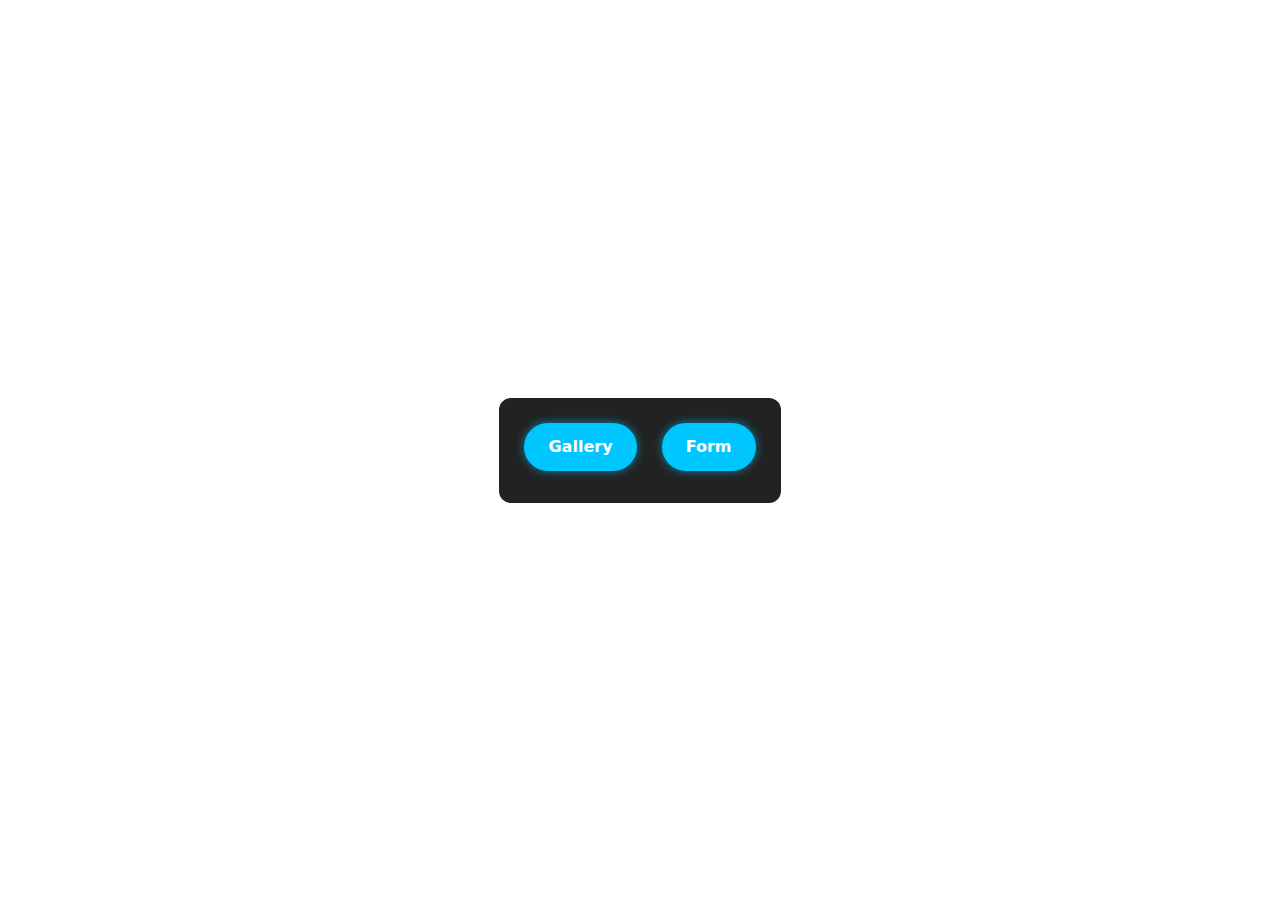
<file: src/index.html>
<!DOCTYPE html>
<html lang="en">
<head>
  <meta charset="UTF-8">
  <meta name="viewport" content="width=device-width, initial-scale=1.0">
  <title>JS HW 9</title>
  <link rel="stylesheet" href="https://cdnjs.cloudflare.com/ajax/libs/modern-normalize/3.0.1/modern-normalize.min.css"
    integrity="sha512-q6WgHqiHlKyOqslT/lgBgodhd03Wp4BEqKeW6nNtlOY4quzyG3VoQKFrieaCeSnuVseNKRGpGeDU3qPmabCANg=="
    crossorigin="anonymous" referrerpolicy="no-referrer" />
  <link rel="stylesheet" href="./css/styles.css">
</head>
<body>
  <ul>
    <li><a href="./1-gallery.html">Gallery</a></li>
    <li><a href="./2-form.html">Form</a></li>
  </ul>
</body>
</html>
</file>
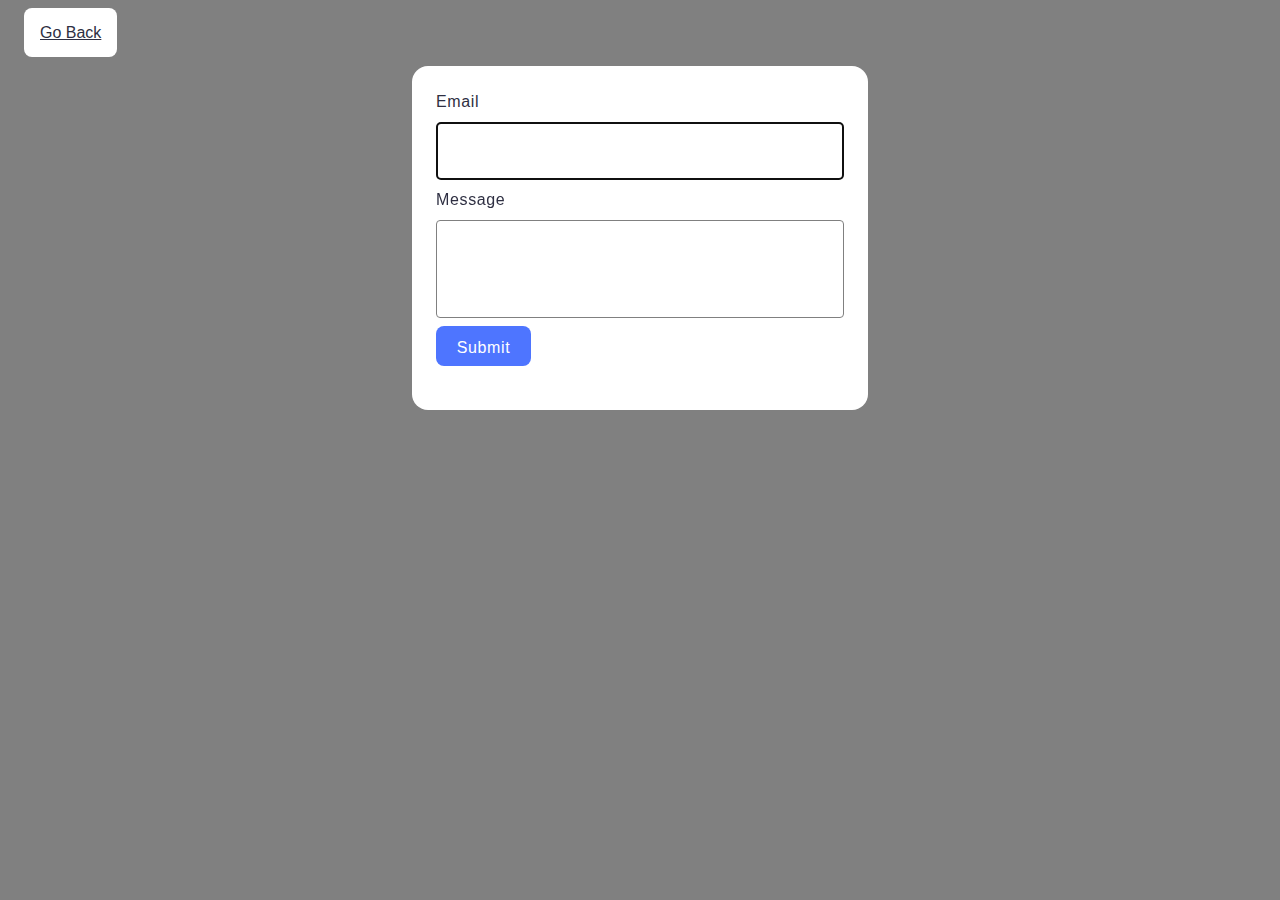
<file: src/2-form.html>
<!DOCTYPE html>
<html lang="en">
<head>
    <meta charset="UTF-8">
    <meta name="viewport" content="width=device-width, initial-scale=1.0">
    <title>Form</title>
    <link rel="stylesheet" href="https://cdnjs.cloudflare.com/ajax/libs/modern-normalize/3.0.1/modern-normalize.min.css"
        integrity="sha512-q6WgHqiHlKyOqslT/lgBgodhd03Wp4BEqKeW6nNtlOY4quzyG3VoQKFrieaCeSnuVseNKRGpGeDU3qPmabCANg=="
        crossorigin="anonymous" referrerpolicy="no-referrer" />
    <link rel="stylesheet" href="./css/form.css">
</head>
<body>
    <a href="./index.html" class="back-link">Go Back</a>
    <form class="feedback-form" autocomplete="off">
        <label>
            Email
            <input type="email" name="email" autofocus />
        </label>
        <label>
            Message
            <textarea name="message" rows="8"></textarea>
        </label>
        <button type="submit">Submit</button>
    </form>
    <script type="module" src="./js/2-form.js"></script>
</body>
</html>
</file>
<file: src/css/styles.css>
/**
  |============================
  | include css partials with
  | default @import url()
  |============================
*/
/* Common styles */
@import url('./base.css');

/* ul{
  margin: auto auto;
  display: flex;
  flex-direction: column;
  gap:24px;
  list-style: none;
  background-color: #ECEFF1;
  height: 240px;
  width: 240px;
  border-radius: 16px;
  justify-content: center;
}

a{
  color: currentColor;
  text-decoration: none;
  font-size: 30px;
  padding: 8px 16px;
  border: 1px solid #98C739;
  border-radius: 16px;
  background-color: #98C739;
  min-width: 120px;
}

a:hover::before{
  content:'->'
} */

ul {
  margin: auto;
  list-style: none;
  padding: 15px;
  background: #222;
  border-radius: 12px;
  text-align: center;
  transition: background 0.3s ease-in-out;
}

ul:hover {
  background: #333;
}

li {
  display: inline-block;
  margin: 10px;
}

a {
  text-decoration: none;
  padding: 12px 24px;
  background: #00c6ff;
  color: #fff;
  font-weight: bold;
  border-radius: 30px;
  display: inline-block;
  transition: all 0.3s ease-in-out;
  position: relative;
  overflow: hidden;
  box-shadow: 0 0 10px rgba(0, 198, 255, 0.6);
}

a::before {
  content: "";
  position: absolute;
  top: 50%;
  left: 50%;
  width: 300%;
  height: 300%;
  background: radial-gradient(circle, rgba(0, 198, 255, 0.5) 10%, transparent 70%);
  transition: all 0.5s ease-in-out;
  transform: translate(-50%, -50%) scale(0);
}

a:hover::before {
  transform: translate(-50%, -50%) scale(1);
  opacity: 0;
}

a:hover {
  background: #00a3cc;
  box-shadow: 0 0 20px rgba(0, 198, 255, 0.9);
  transform: scale(1.05);
}
</file>
<file: src/css/form.css>
body{
    font-family: 'Montserrat', sans-serif;
    margin: 24px;
    background-color: gray;
}

.feedback-form{
    display: flex;
    flex-direction: column;
    gap: 8px;
    padding: 24px;
    width: 408px;
    height: 296px;
    background-color: #fff;
    border-radius: 16px;
    margin: 0 auto;
    margin-top: 24px;
}

.feedback-form label{
    display: flex;
    flex-direction: column;
    gap: 8px;
    font-weight: 400;
    font-size: 16px;
    line-height: 1.5;
    letter-spacing: 0.04em;
    color: #2e2f42;
}

.feedback-form input{
    border: 1px solid #808080;
    border-radius: 4px;
    height: 40px;
    padding: 8px 16px;
}

.feedback-form input:hover,
.feedback-form input:focus {
    border: 1px solid #000;
}


.feedback-form textarea{
    border: 1px solid #808080;
    border-radius: 4px;
    height: 80px;
    resize: none;
    padding: 8px 16px;
}

.feedback-form textarea:hover,
.feedback-form textarea:focus {
    border: 1px solid #000;
}

.feedback-form button{
    border-radius: 8px;
    padding: 8px 16px;
    width: 95px;
    height: 40px;
    background-color: #4e75ff;
    border-color: transparent;
    cursor: pointer;

    font-weight: 500;
    font-size: 16px;
    line-height: 1.5;
    letter-spacing: 0.04em;
    color: #fff;
    transition: background-color 0.5s ease-in-out;
}

.feedback-form button:hover{
    background-color: #6c8cff;
}

.back-link{
    background-color: #fff;
    padding: 16px;
    border-radius: 8px;
    color:#2e2f42;
    transition: all 250ms cubic-bezier(0.445, 0.05, 0.55, 0.95)
}
.back-link:hover{
    background-color: #2e2f42;
    color: #fff;
}
</file>
